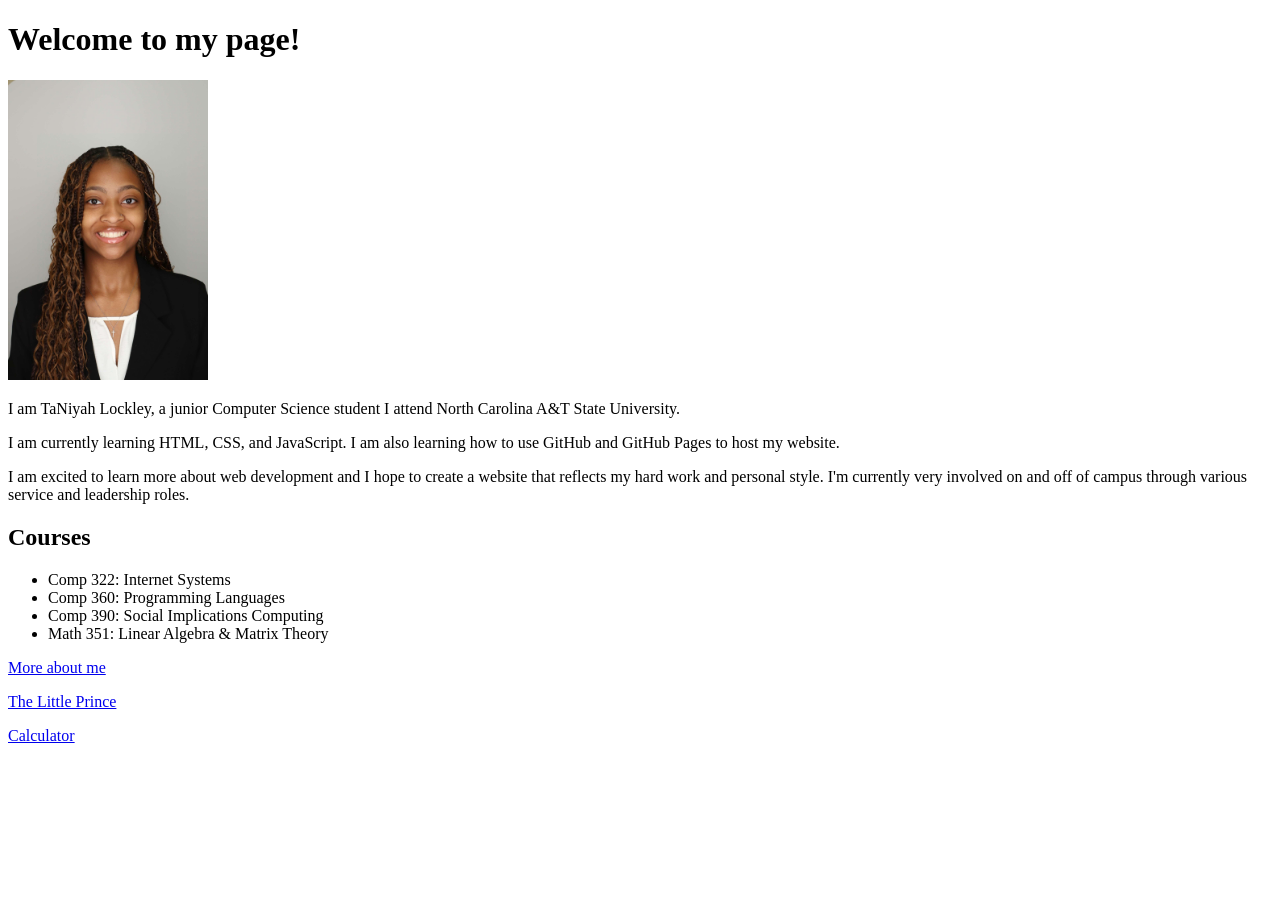
<file: index.html>
<!DOCTYPE html>
<html>
    <head>
        <title>TaNiyah Lockley</title>
    </head>
    <body>
        <!--A welcome message and a brief introduction about myself.-->
        <h1>Welcome to my page! </h1>

        <img src="img/img1.jpeg" width="200" height="300">

        <p> I am TaNiyah Lockley, a junior Computer Science student I attend North Carolina A&T State University.</p>
        <p> I am currently learning HTML, CSS, and JavaScript. I am also learning how to use GitHub and GitHub Pages to host my website.</p>
        <p> I am excited to learn more about web development and I hope to create a website that reflects my hard work and personal style. I'm currently very involved on and off of campus through various service and leadership roles. </p>
        
        <div>
            <!--List of courses taken-->
            <h2>Courses</h2>
            <ul>
                <li>Comp 322: Internet Systems</li>
                <li>Comp 360: Programming Languages</li>
                <li>Comp 390: Social Implications Computing</li>
                <li>Math 351: Linear Algebra & Matrix Theory</li>
            </ul>

        </div>

        
        <p>
            <!--Link to introduction.html page-->
            <a href="introduction.html">More about me</a>
        </p>

        <p>
            <!-- Link to little_prince.html page-->
            <a href="little_prince.html">The Little Prince</a>
        </p>

        <p>
            <a href="calculator.html">Calculator</a>
        </p>
    </body>

</html>
</file>
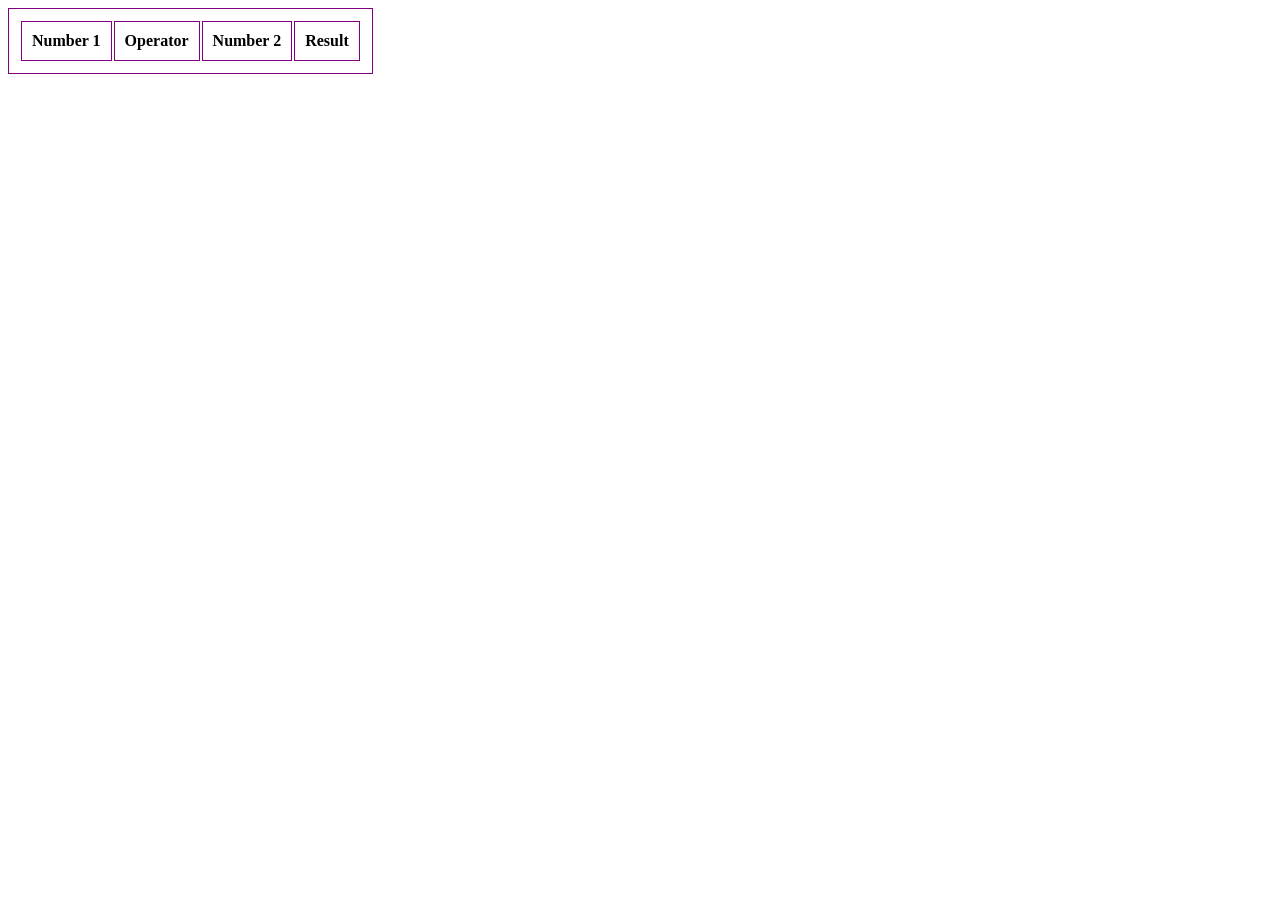
<file: calculator.html>
<!DOCTYPE html>
<html>
    <head>
        <title>Calculator</title>
        <style>
            table, th, td {
                border: 1px solid purple;
                padding: 10px
            }
        </style>
    </head>

    <body>
        <script src="calculator.js"></script>
    </body>
</html>
</file>
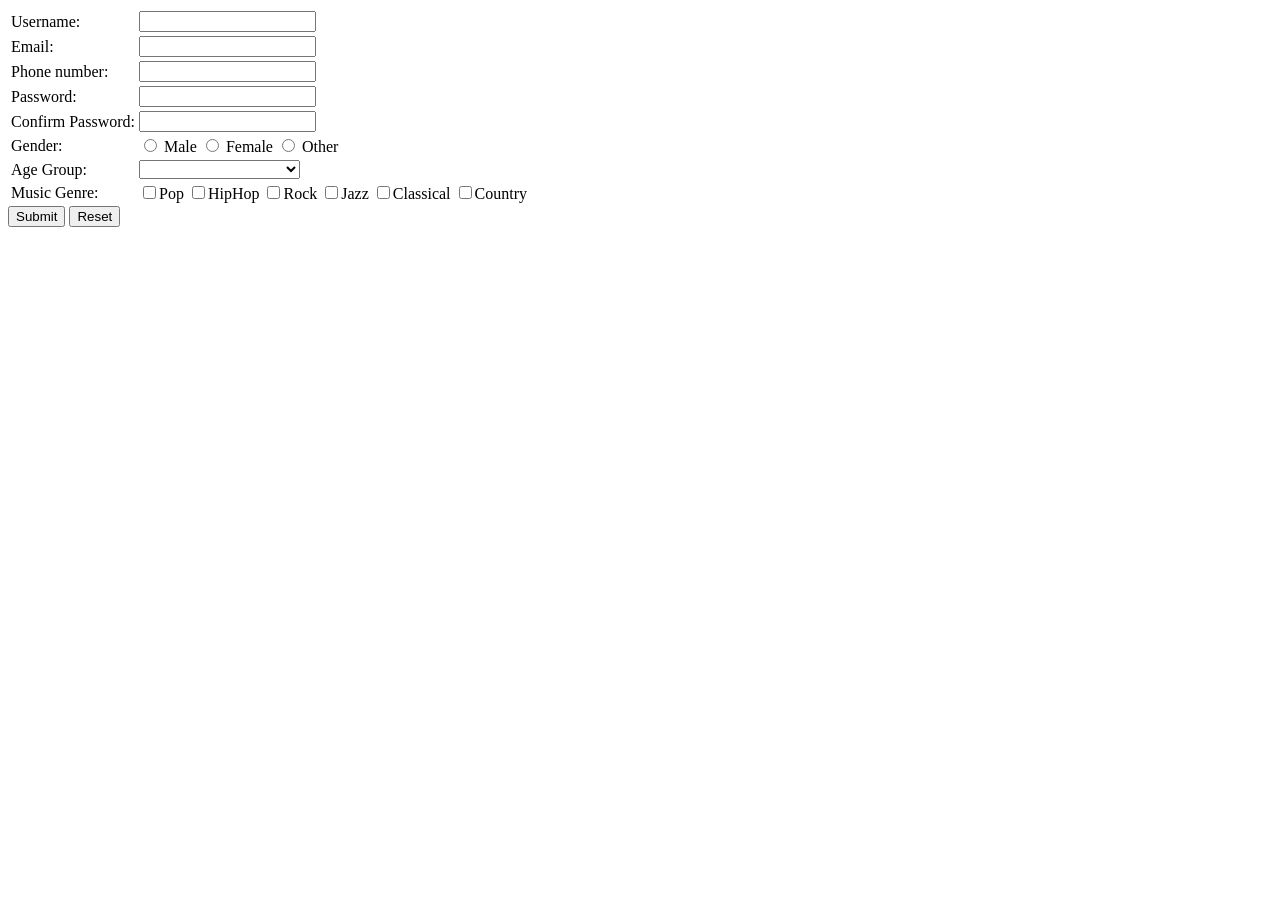
<file: form.html>
<!DOCTYPE html>
<html>
    <head>
        <title>Form Validation</title>
        <script src="validation.js"></script>
    </head>

    <body>
        <form name="Info">
            <table>
                <tr>
                    <td class="label"><label for="username">Username:</label></td>
                    <td><input type="text" id="username" name="username"></td>
                </tr>
                <tr>
                    <td class="label"><label for="email">Email:</label></td>
                    <td><input type="text" id="email" name="email"></td>
                </tr>
                <tr>
                    <td class="label"><label for="phone">Phone number:</label></td>
                    <td><input type="text" id="phone" name="phone"></td>
                </tr>
                <tr>
                    <td class="label"><label for="password">Password:</label></td>
                    <td><input type="password" id="password" name="password"></td>
                </tr>
                <tr>
                    <td class="label"><label for="confirmPassword">Confirm Password:</label></td>
                    <td><input type="password" id="confirmPassword" name="confirmPassword"></td>
                </tr>
                <tr>
                    <td class="label"><label for="gender">Gender:</label></td>
                    <td>
                        <input type="radio" id="male" name="gender" value="male">
                        <label for="male">Male</label>
                        <input type="radio" id="female" name="gender" value="female">
                        <label for="female">Female</label>
                        <input type="radio" id="other" name="gender" value="other">
                        <label for="other">Other</label>
                    </td>
                </tr>
                <tr>
                    <td class="label"><label for="age">Age Group:</label></td>
                    <td>
                        <select id="age">
                            <option value=""></option>
                            <option value="under21">Under 21 years old</option>
                            <option value="21-25">21 to 25 years old</option>
                            <option value="26-35">26 to 35 years old</option>
                            <option value="36-50">36 to 50 years old</option>
                            <option value="51+">51 years old and above</option>
                        </select>
                    </td>
                </tr>
                <tr>
                    <td class="label"><label>Music Genre:</label></td>
                    <td>
                        <input type="checkbox" name="music" value="pop">Pop
                        <input type="checkbox" name="music" value="HipHop">HipHop
                        <input type="checkbox" name="music" value="Rock">Rock
                        <input type="checkbox" name="music" value="Jazz">Jazz
                        <input type="checkbox" name="music" value="Classical">Classical
                        <input type="checkbox" name="music" value="Country">Country
                    </td>
                </tr>
            </table>
            
            <button type="button" onclick="validateForm()">Submit</button>
            <button type="reset" onclick="clearErrors()">Reset</button>
            <div id="validation"></div>
        </form>
    </body>
</html>
</file>
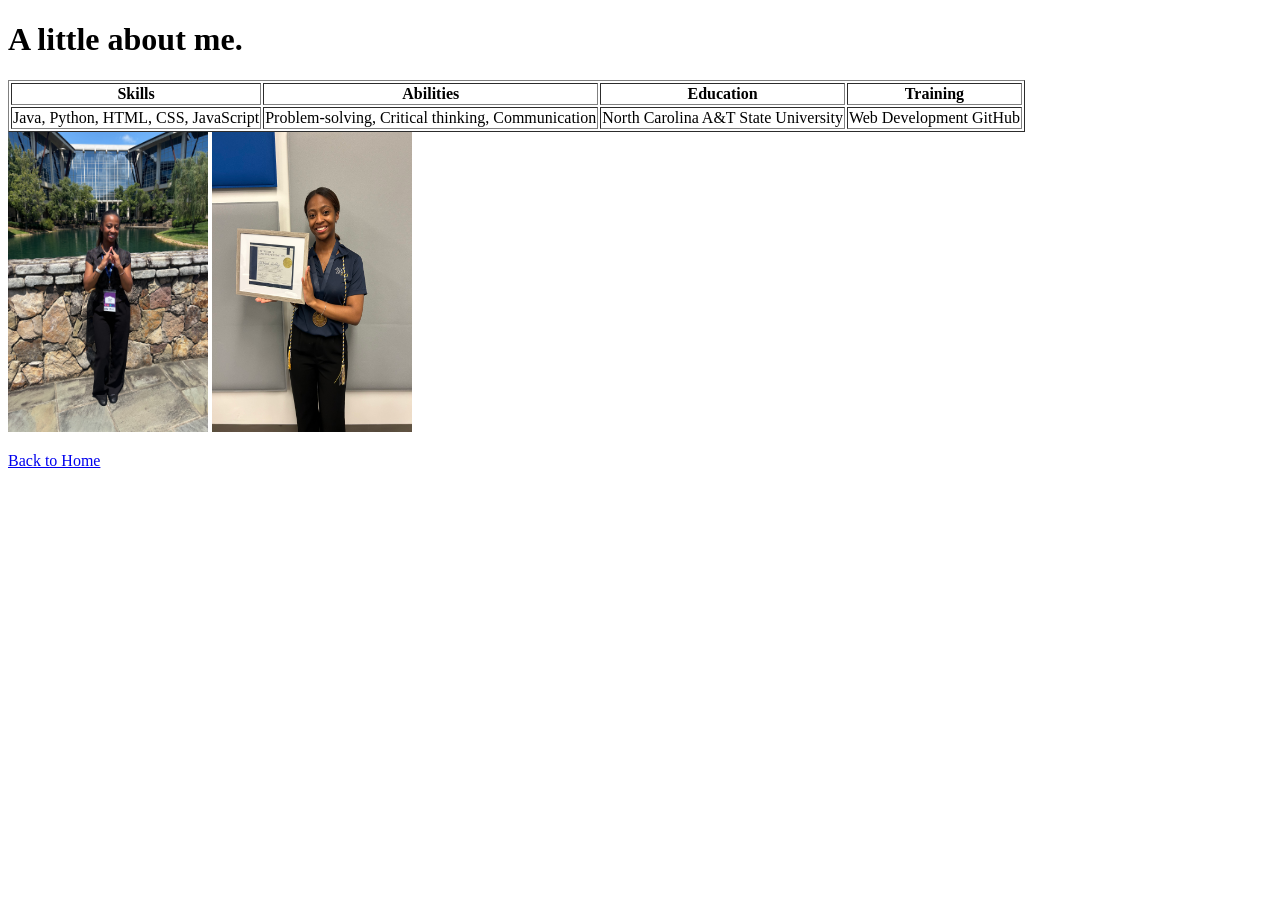
<file: introduction.html>
<!DOCTYPE html>
<html>
    <head>
        <title>A little about me.</title>
    </head>

    <body>
        <!--A table that lists my skills, abilities, education, and training.-->
        <h1>A little about me.</h1>
          <table border="1">
        <tr>
            <th>Skills</th>
            <th>Abilities</th>
            <th>Education</th>
            <th>Training</th>
        </tr>
        <tr>
            <td>Java, Python, HTML, CSS, JavaScript</td>
            <td>Problem-solving, Critical thinking, Communication</td>
            <td>North Carolina A&T State University</td>
            <td>Web Development GitHub</td>
        </tr>
    </table>

    <img src="img/img2.jpeg" width="200" height="300">
    <img src="img/img3.jpeg" width="200" height="300">

<p>
    <!--Link to index.html page-->
    <a href="index.html">Back to Home</a>
</p>
    </body>
  

</html>
</file>
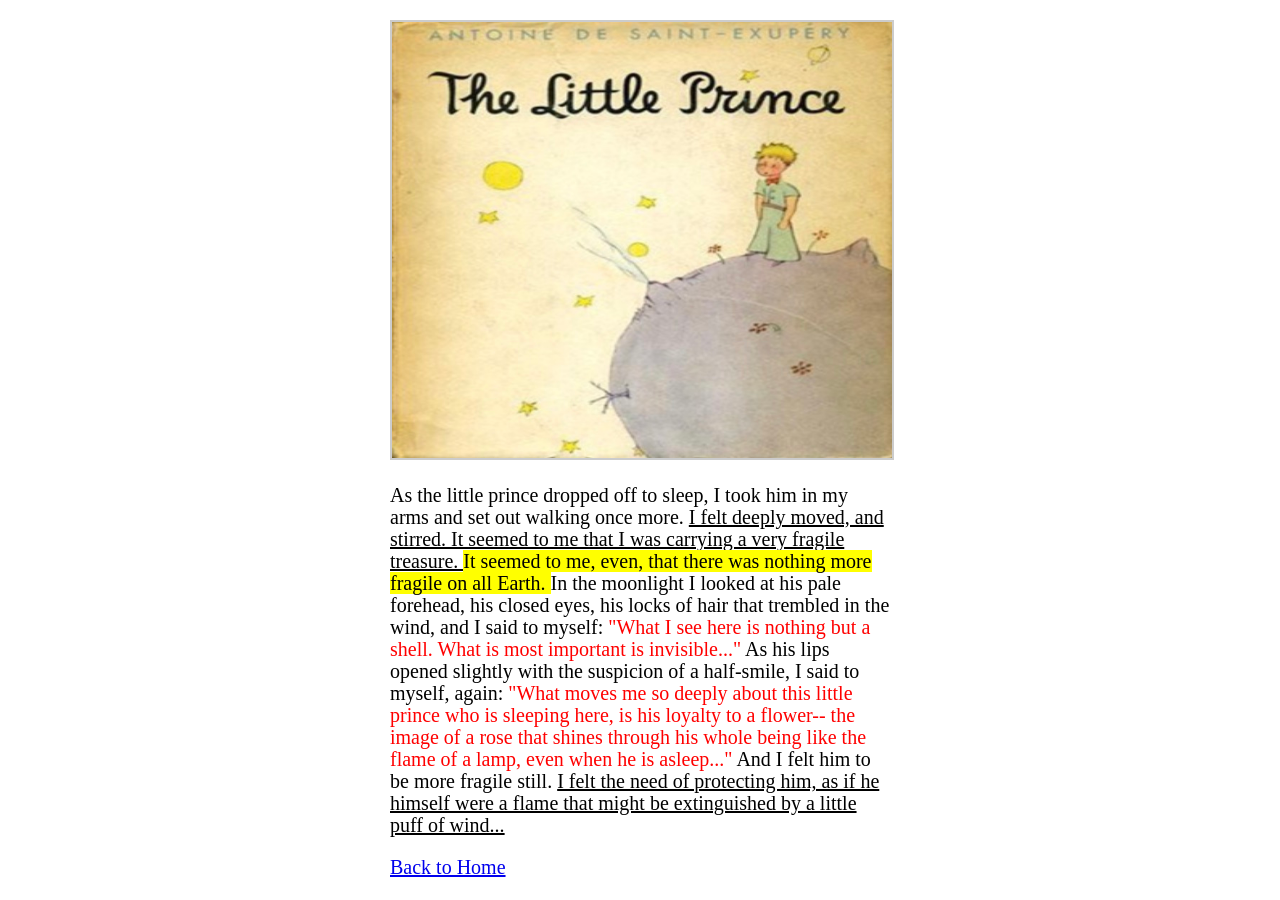
<file: little_prince.html>
<!DOCTYPE html>
<html>
    <head>
        <title>The Little Prince</title>
        <!-- Link to CSS file -->
        <link rel="stylesheet" href="style.css">
    </head>

    <body>
        <div class = "little_prince">
            <!-- image of the little prince -->
           <img src="img/little_prince.jpeg">
           <p>
                As the little prince dropped off to sleep, I took him in my arms and set out walking once more.
                <!-- underline and highlight the following text in the paragraph below. -->
                <span class ="underline">
                    I felt deeply moved, and stirred. It seemed to me that I was carrying a very fragile treasure.
                </span>

                <span class="highlight"> 
                    It seemed to me, even, that there was nothing more fragile on all Earth.
                </span>

                In the moonlight I looked at his pale forehead, his closed eyes, his locks of hair that trembled in the wind, and I said to myself:

                <span class="red">
                    "What I see here is nothing but a shell. What is most important is invisible..."
                </span>
                As his lips opened slightly with the suspicion of a half-smile, I said to myself, again:
                <span class="red">
                    "What moves me so deeply about this little prince who is sleeping here, is his loyalty to a flower-- the image of a rose that shines through his whole being like the flame of a lamp, even when he is asleep..."
                </span>

                And I felt him to be more fragile still.

                <span class="underline">
                    I felt the need of protecting him, as if he himself were a flame that might be extinguished by a little puff of wind...
                </span>

           </p>

           <p>
               <!-- Link to Home page -->
               <a href="index.html">Back to Home</a>
           </p>
        </div>
    </body>
</html>
</file>
<file: style.css>
.little_prince {
    width: 500px;
    margin: 20px auto;
    line-height: 1.1;
    font-size: 20px;
}

.little_prince img {
    width: 500px;
    height: auto;
    border: 2px solid #ccc;
}

.little_prince p {
    margin: 20px 0px 20px 0px;
}

.little_prince .underline {
    text-decoration: underline;
}

.little_prince .highlight {
    background: yellow;
}

.red {
    color: red;
}
</file>
